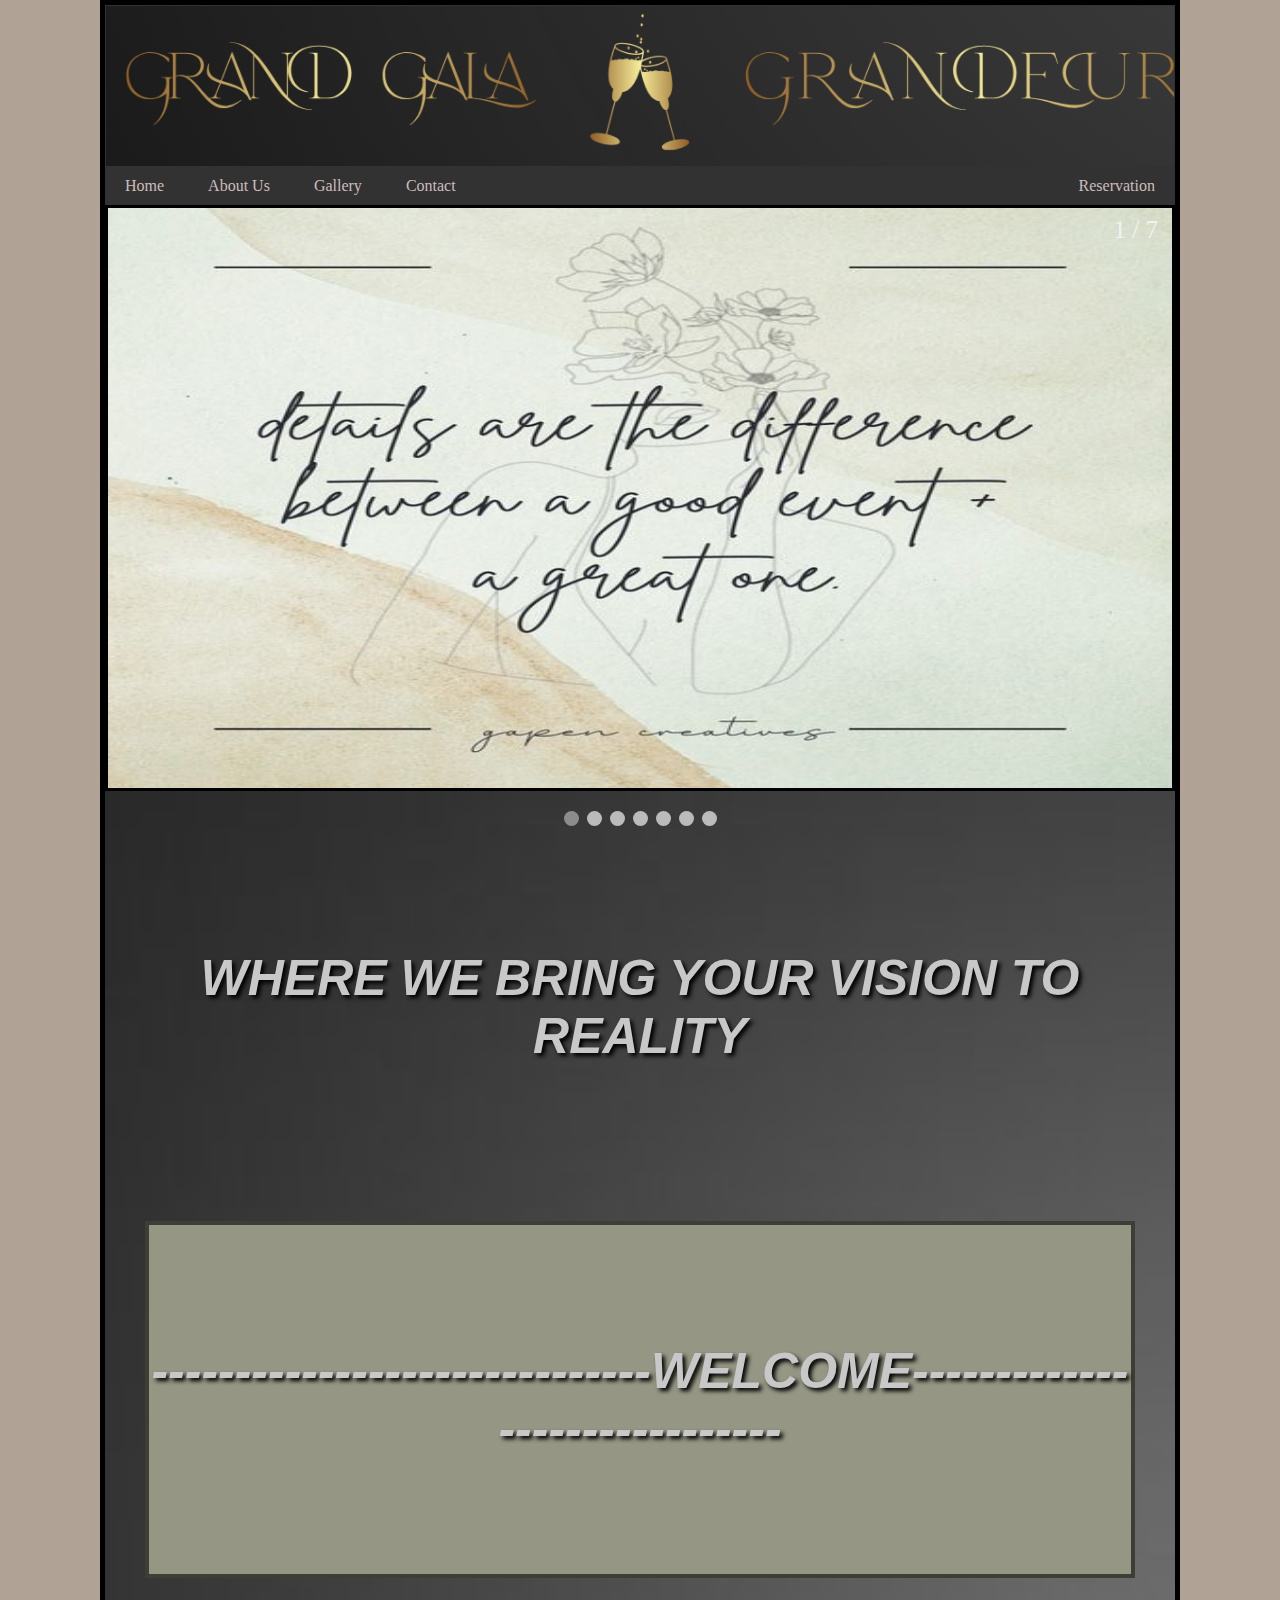
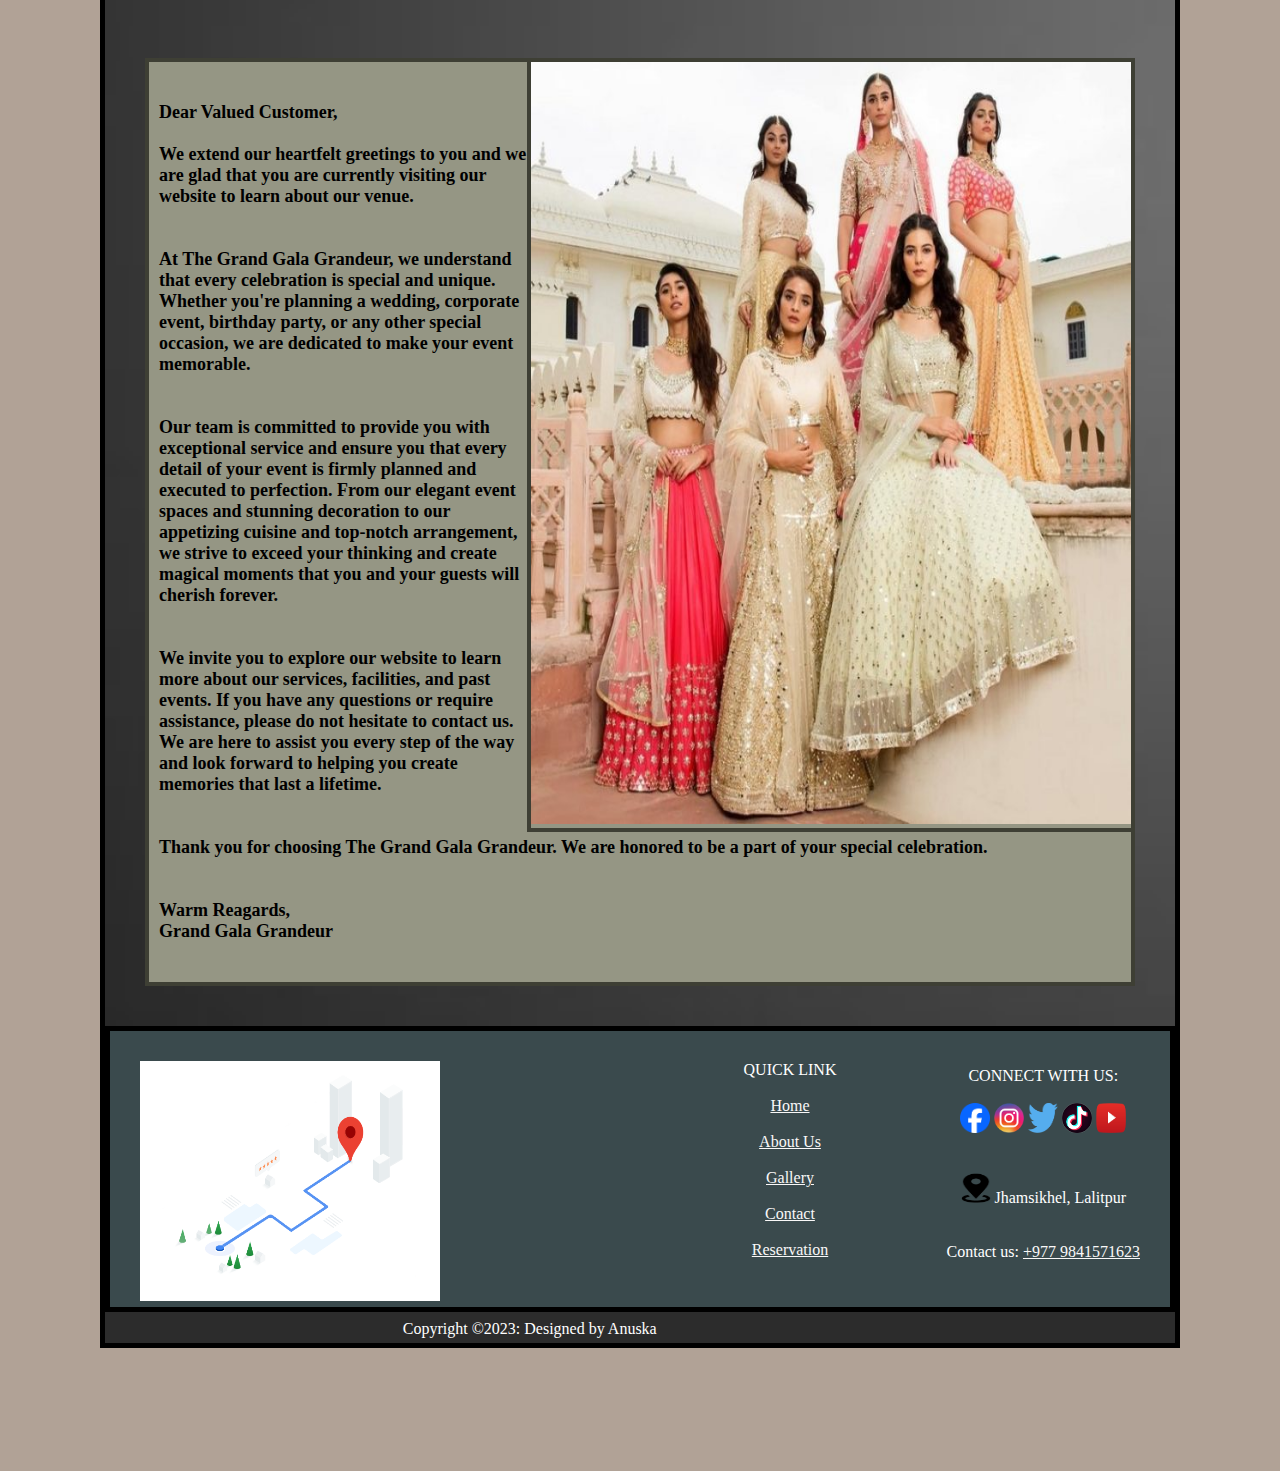
<file: index.html>
<!DOCTYPE html>
<html lang="en">
<head>
    <meta name="viewport" content="width=device-width, initial-scale=1.0"><meta name="viewport" content="width=device-width, initial-scale=1.0">
    <link rel="stylesheet" href="style.css">
    <title> Home-Grand Gala Grandeur </title>
    <link rel="icon" href="logo.png" type = "image/x-icon">      
</head>
<body>
    <div style="border: 5px solid black;">

    <!--Header-->
        <p> </p> 
        
    <!--Navigation Bar-->
    <nav>
        <ul>
            <li><a href="index.html">Home</a></li>
            <li><a href="about.html">About Us</a></li>
            <li><a href="gallery.html">Gallery</a></li>
            <li><a href="contact.html">Contact</a></li>
            <li style="float: right;" ><a href="reservation.html">Reservation</a></li>
        </ul>
    </nav>

    <!--Sideshow pictures container creation-->
    <div style="border: 3px solid black;">
        <div class="SlideshowContainer">
            <div class="mySlides fade">
                <div class="page">1 / 7</div>
                <img src="Images/slide.jpg" style="width:100%">
            </div>
            <div class="mySlides fade">
                <div class="page">2 / 7</div>
                <img src="Images/slide1.jpg" style="width:100%">
            </div>
            <div class="mySlides fade">
                <div class="page">3 / 7</div>
                <img src="Images/slide2.jpg" style="width:100%">
            </div>
            <div class="mySlides fade">
                <div class="page">4 / 7</div>
                <img src="Images/slide3.jpg" style="width:100%">
            </div>
            <div class="mySlides fade">
                <div class="page">5 / 7</div>
                <img src="Images/slide4.jpg" style="width:100%">
            </div>
            <div class="mySlides fade">
                <div class="page">6 / 7</div>
                <img src="Images/slide5.jpg" style="width:100%">
            </div>
            <div class="mySlides fade">
                <div class="page">7 / 7</div>
                <img src="Images/slide6.jpg" style="width:100%">
            </div>
        </div>
    </div>
    <!--backgroung image-->
    <div class="bgimage">
        <br>
        <!--dots-->
        <div style="text-align:center">
            <span class="dot"></span> 
            <span class="dot"></span> 
            <span class="dot"></span> 
            <span class="dot"></span> 
            <span class="dot"></span> 
            <span class="dot"></span>
            <span class="dot"></span> 
        </div>
    <!--Javascript for slideshow-->
    <script>
        let slideIndex = 0;
        showSlides();
        //shows image in slide show
        function showSlides() {
          let i;
          let slides = document.getElementsByClassName("mySlides");
          let dots = document.getElementsByClassName("dot");
          for (i = 0; i < slides.length; i++) {
            slides[i].style.display = "none";  
          }
          slideIndex++;
          if (slideIndex > slides.length) {slideIndex = 1}    
          for (i = 0; i < dots.length; i++) {
            dots[i].className = dots[i].className.replace(" active", "");
          }
          slides[slideIndex-1].style.display = "block";  
          dots[slideIndex-1].className += " active";
          setTimeout(showSlides, 4000); // Change image every 4 seconds
        }
    </script>
    <h6>WHERE WE BRING YOUR VISION TO REALITY</h6>
    <div class="initialContainer">
        <div style=" border: 4px solid #3e3f34; background-color: #959684">
            <h6>------------------------------WELCOME------------------------------</h6>
        </div>
    </div>
    <!--side by side container-->
    <div class="customerContainer">
        <div class="customerimg">
            <div style=" border: 4px solid #3e3f34; background-color: #959684 ">
                <img src="Images/customer.jpg" alt="Satisfied Customer" width="600px" height="762px">
            </div>
        </div>
        <div style=" border: 4px solid #3e3f34; background-color: #959684 ">
        <h5>
        <b>Dear Valued Customer,</b>
        <br>
        <br>
        We extend our heartfelt greetings to you and we are glad that you are currently visiting our website to learn about our venue. 
        <br>
        <br>
        <br>
        At The Grand Gala Grandeur, we understand that every celebration is special and unique. Whether you're planning a wedding, corporate event, birthday party, or any other special occasion, we are dedicated to make your event memorable. 
        <br>
        <br>
        <br>
        Our team is committed to provide you with exceptional service and ensure you that every detail of your event is firmly planned and executed to perfection. From our elegant event spaces and stunning decoration to our appetizing cuisine and top-notch arrangement, we strive to exceed your thinking and create magical moments that you and your guests will cherish forever.
        <br>
        <br>
        <br>
        We invite you to explore our website to learn more about our services, facilities, and past events. If you have any questions or require assistance, please do not hesitate to contact us. We are here to assist you every step of the way and look forward to helping you create memories that last a lifetime. 
        <br>
        <br>
        <br>
        Thank you for choosing The Grand Gala Grandeur. We are honored to be a part of your special celebration.
        <br>
        <br>
        <br>
        Warm Reagards,
        <br>
        Grand Gala Grandeur
        </h5>
        </div>
    </div>
    </div>
    <!--footer-->
    <div style="border: 5px solid black;">
        <footer>
        <!--#3 side by side container-->
        <div class="footercontainer">
            <div class="qlink">
                <div class="map">
                    <a href="https://www.google.com/maps"><img src="Images/map.png" alt="Location" height="240px" width="300px"></a>
                </div>
                    QUICK LINK <br><br>
                        <a href="index.html">Home</a><br><br>
                        <a href="about.html">About Us</a><br><br>
                        <a href="gallery.html">Gallery</a><br><br>
                        <a href="contact.html">Contact</a><br><br>
                        <a href="reservation.html">Reservation</a><br><br>
                <div class="socialIcon">
                    CONNECT WITH US:
                    <br><br>
                        <a href="https://www.facebook.com/"><img src=" Images/Facebook.png " alt="facebook logo" height="30px" width="30px"></a>
                        <a href="https://www.instagram.com/"><img src=" Images/instagram.png " alt="instagram logo" height="30px" width="30px"></a>
                        <a href="https://www.twitter.com/"><img src=" Images/twitter.png " alt="twitter logo" height="30px" width="30px"></a>
                        <a href="https://www.tiktok.com/"><img src=" Images/tiktok.png " alt="tiktok logo" height="30px" width="30px"></a>
                        <a href="https://www.youtube.com/"><img src=" Images/youtube.png " alt="youtube logo" height="30px" width="30px"></a>
                        <br><br><br>
                        <a href="https://www.youtube.com/"><img src=" Images/location.png " alt="location logo" height="30px" width="30px"></a>    Jhamsikhel, Lalitpur
                        <br><br><br>
                        Contact us: <a href="#"> +977  9841571623 </a>

                </div>
            </div>
        </div>
        </footer>
    </div>
    <!--copyright Container-->
    <div class="Copyright">
        <div style="height: 15px;">
            Copyright &copy;2023: Designed by Anuska
        </div>
    </div>
    </div>
</body>
</html>
</file>
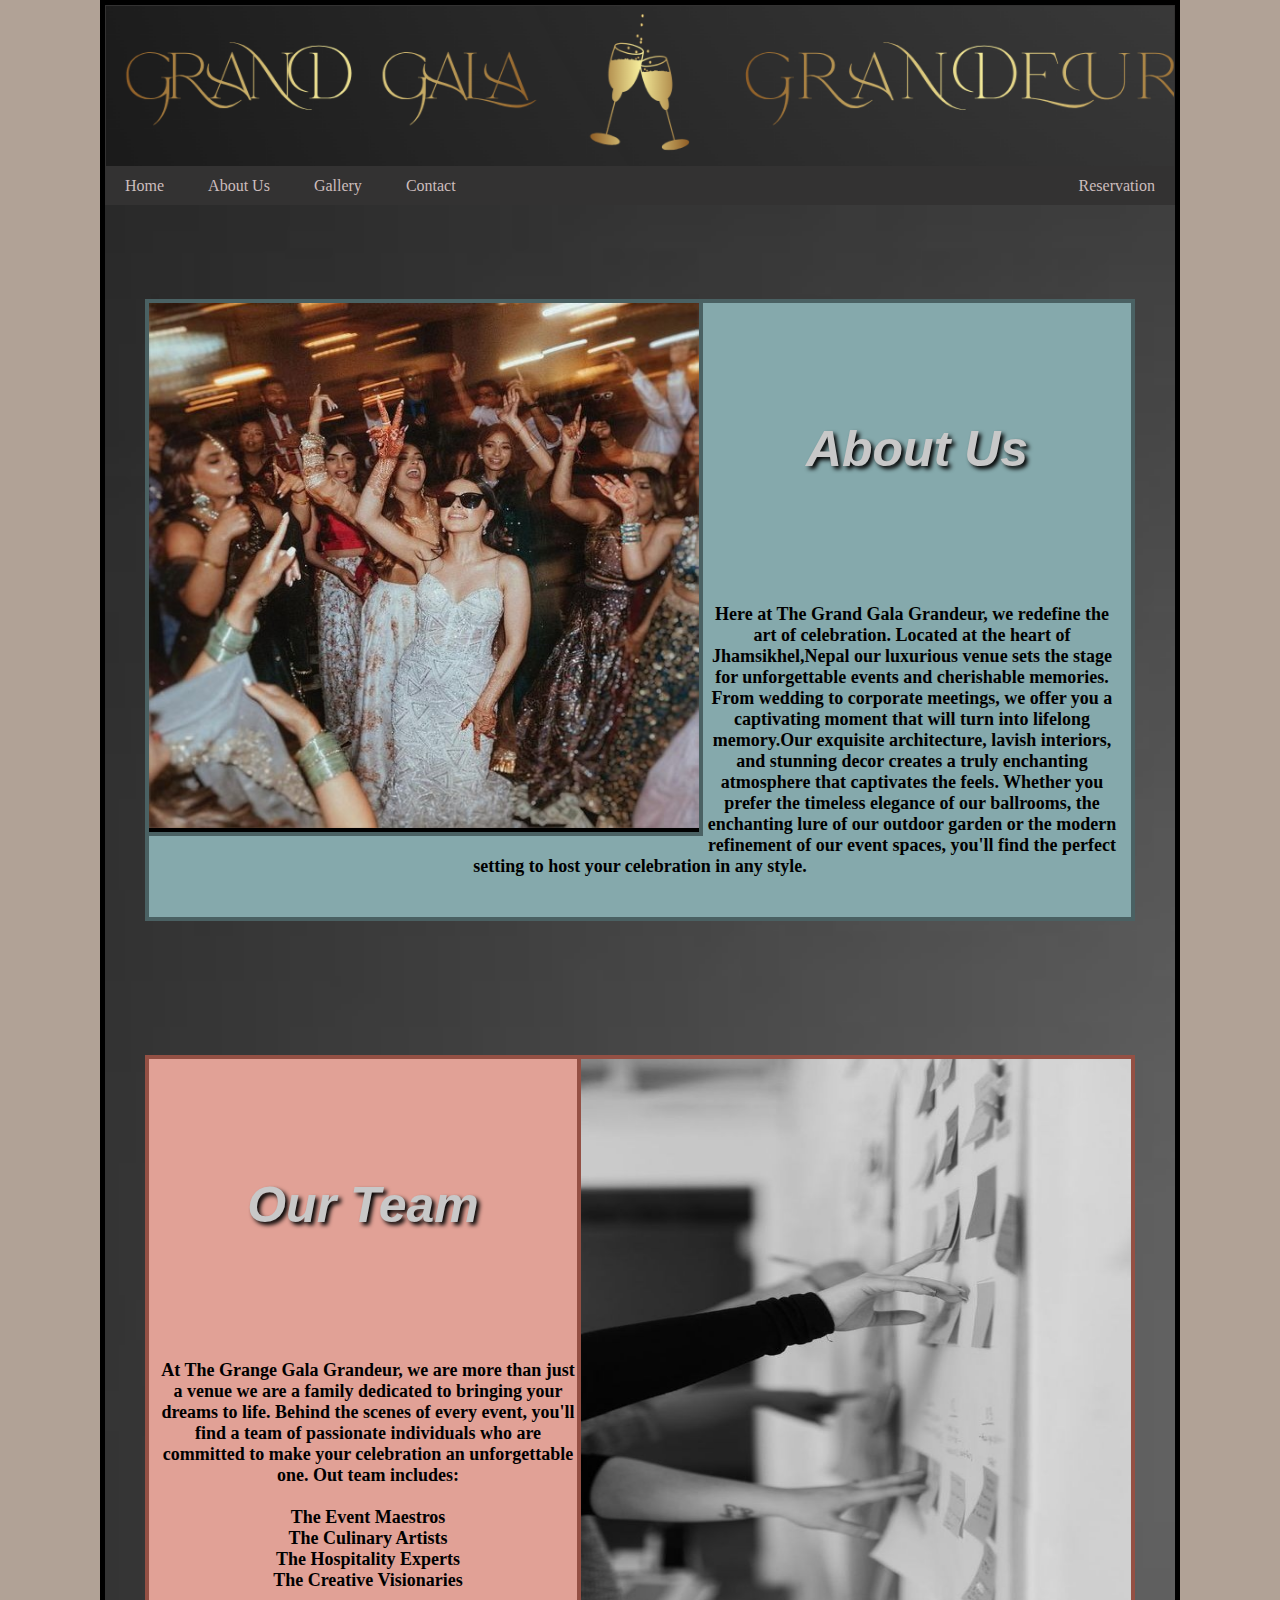
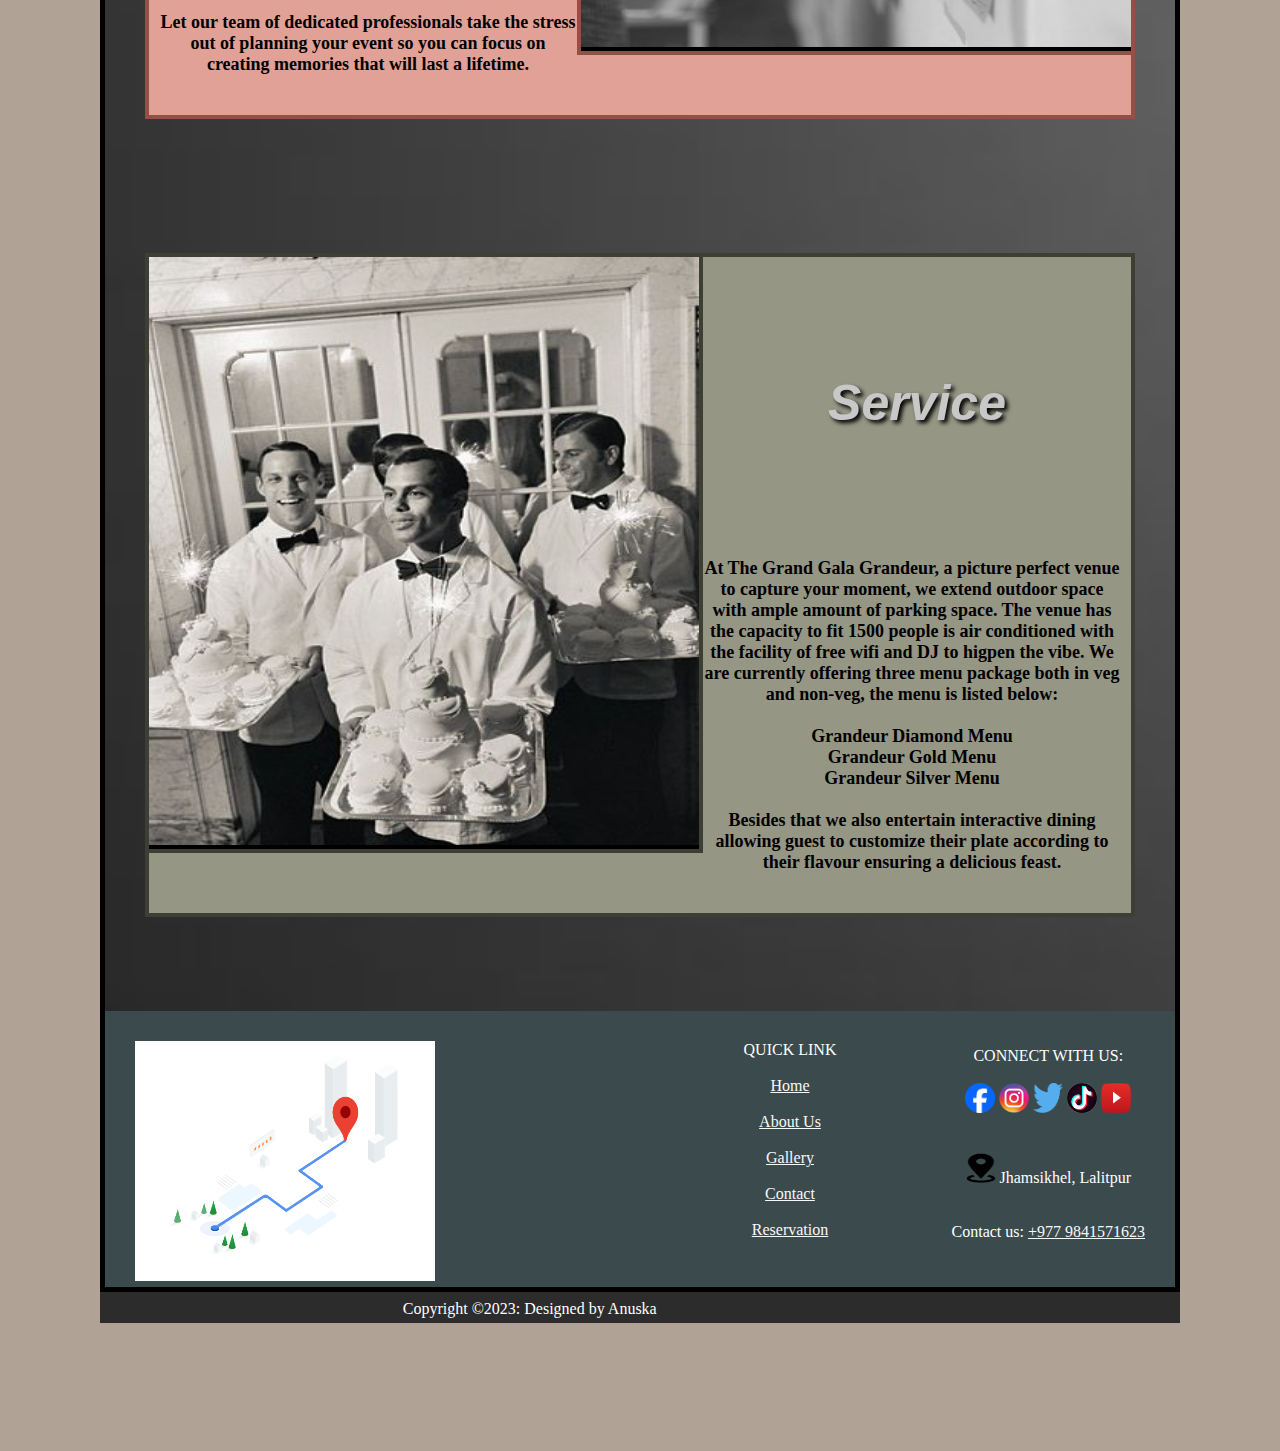
<file: about.html>
<!DOCTYPE html>
<html lang="en">
<head>
    <meta name="viewport" content="width=device-width, initial-scale=1.0">
    <link rel="stylesheet" href="style.css">
    <title> About Us-Grand Gala Grandeur </title>
    <link rel="icon" href="logo.png" type = "image/x-icon">
</head>
<body>
    <div style="border: 5px solid black;">
        <!--Header-->
        <p> </p> 
        <!--Navigation Bar-->
        <nav>
            <ul>
                <li><a href="index.html">Home</a></li>
                <li><a href="about.html">About Us</a></li>
                <li><a href="gallery.html">Gallery</a></li>
                <li><a href="contact.html">Contact</a></li>
                <li style="float: right;"><a href="reservation.html">Reservation</a></li>
            </ul>
        </nav>
        <div class="bgimage">
            <br><br><br>
            <div class="aboutContainer">
                <div class="abtimg">
                    <div style=" border: 4px solid #4a6163; background-color: black ">
                        <img src="Images/vibe.jpg" alt=" Experience " width="550px" height="525px">
                    </div>
                </div>
                <div style=" border: 4px solid #4a6163; background-color: #85a9ac ">
                    <h6>About Us</h6>
                    <h5><center>
                        Here at The Grand Gala Grandeur, we redefine the art of celebration. Located at the heart of Jhamsikhel,Nepal our luxurious venue sets the stage for unforgettable events and cherishable memories. From wedding to corporate meetings, we offer you a captivating moment that will turn into lifelong memory.Our exquisite architecture, lavish interiors, and stunning decor creates a truly enchanting atmosphere that captivates the feels. Whether you prefer the timeless elegance of our ballrooms, the enchanting lure of our outdoor garden or the modern refinement of our event spaces, you'll find the perfect setting to host your celebration in any style.
                    </center></h5>
                </div>
            </div>
            <br><br><br>
            <div class="teamContainer">
                <div class="teamimg">
                    <div style=" border: 4px solid #945044; background-color: black">
                        <img src="Images/team.jpg" alt=" Team " width="550px" height="588px">
                    </div>
                </div>
                <div style=" border: 4px solid #945044; background-color: #e1a196 ">
                    <h6>Our Team</h6>
                    <h5><center>
                        At The Grange Gala Grandeur, we are more than just a venue we are a family dedicated to bringing your dreams to life. Behind the scenes of every event, you'll find a team of passionate individuals who are committed to make your celebration an unforgettable one. Out team includes:
                        <br> <br>
                        The Event Maestros 
                        <br>
                        The Culinary Artists 
                        <br>
                        The Hospitality Experts 
                        <br>
                        The Creative Visionaries 
                        <br> <br>
                        Let our team of dedicated professionals take the stress out of planning your event so you can focus on creating memories that will last a lifetime.
                    </center></h5>
                </div>
            </div>
            <br><br><br>
            <div class="serviceContainer">
                <div class="servimg">
                    <div style=" border: 4px solid #3e3f34; background-color: black ">
                        <img src="Images/service.jpg" alt=" Service " width="550px" height="588px">
                    </div>
                </div>
                <div style=" border: 4px solid #3e3f34; background-color: #959684 ">
                    <h6>Service</h6>
                    <h5><center>
                        At The Grand Gala Grandeur, a picture perfect venue to capture your moment, we extend outdoor space with ample amount of parking space. The venue has the capacity to fit 1500 people is air conditioned with the facility of free wifi and DJ to higpen the vibe. We are currently offering three menu package both in veg and non-veg, the menu is listed below:
                        <br><br>
                        Grandeur Diamond Menu 
                        <br>
                        Grandeur Gold Menu 
                        <br>
                        Grandeur Silver Menu 
                        <br><br>
                        Besides that we also entertain interactive dining allowing guest to customize their plate according to their flavour ensuring a delicious feast.
                    </center></h5>
                </div>
            </div>
            <br><br><br>
            </div>
        <footer>
            <div class="footercontainer">
                <div class="qlink">
                    <div class="map">
                        <a href="https://www.google.com/maps"><img src="Images/map.png" alt="Location" height="240px" width="300px"></a>
                    </div>
                    QUICK LINK <br><br>
                        <a href="index.html">Home</a><br><br>
                        <a href="about.html">About Us</a><br><br>
                        <a href="gallery.html">Gallery</a><br><br>
                        <a href="contact.html">Contact</a><br><br>
                        <a href="reservation.html">Reservation</a><br><br>
                    <div class="socialIcon">
                        CONNECT WITH US:
                        <br><br>
                            <a href="https://www.facebook.com/"><img src=" Images/Facebook.png " alt="facebook logo" height="30px" width="30px"></a>
                            <a href="https://www.instagram.com/"><img src=" Images/instagram.png " alt="instagram logo" height="30px" width="30px"></a>
                            <a href="https://www.twitter.com/"><img src=" Images/twitter.png " alt="twitter logo" height="30px" width="30px"></a>
                            <a href="https://www.tiktok.com/"><img src=" Images/tiktok.png " alt="tiktok logo" height="30px" width="30px"></a>
                            <a href="https://www.youtube.com/"><img src=" Images/youtube.png " alt="youtube logo" height="30px" width="30px"></a>
                            <br><br><br>
                            <a href="https://www.youtube.com/"><img src=" Images/location.png " alt="location logo" height="30px" width="30px"></a>    Jhamsikhel, Lalitpur
                            <br><br><br>
                            Contact us: <a href="#"> +977  9841571623 </a>
    
                    </div>
                </div>
            </div>
        </footer>
        </div>
            <div class="Copyright">
                <div style="height: 15px;">
                    Copyright &copy;2023: Designed by Anuska
                </div>
            </div>
       </div>
</body>
</html>
</file>
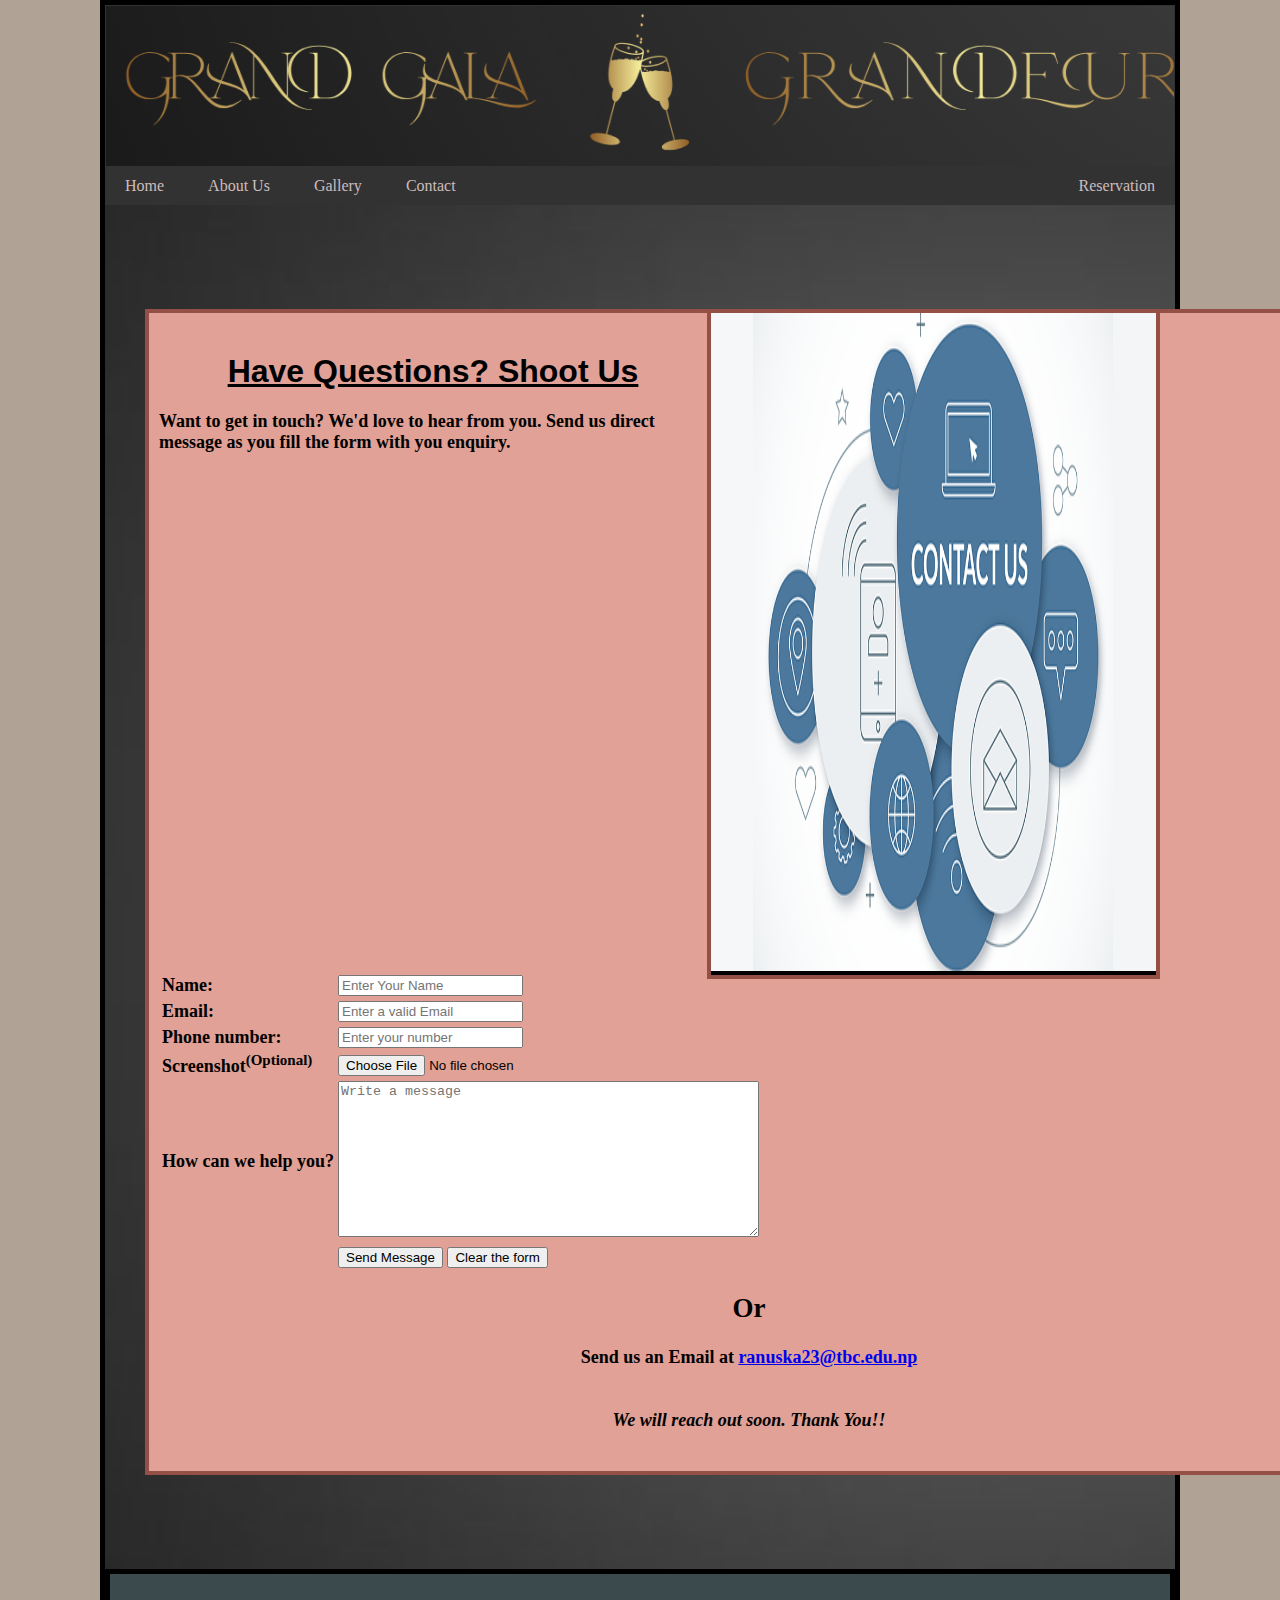
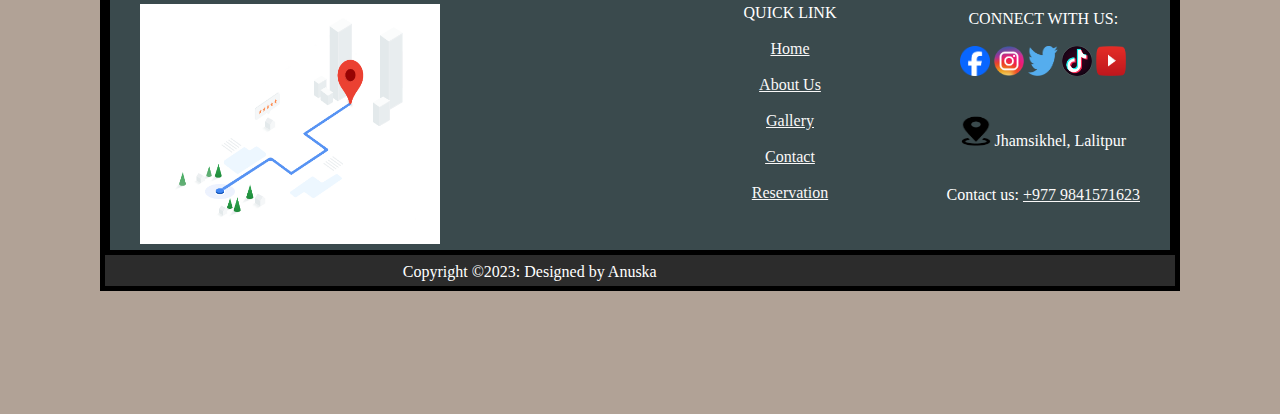
<file: contact.html>
<!DOCTYPE html>
<html lang="en">
<head>
    <meta name="viewport" content="width=device-width, initial-scale=1.0">
    <link rel="stylesheet" href="style.css">
    <title> Contact-Grand Gala Grandeur </title>
    <link rel="icon" href="logo.png" type = "image/x-icon">
    <script>
        function validateForm() {
            var name = document.getElementById('name').value;
            var email = document.getElementById('email').value;
            var phoneNumber = document.getElementById('phoneNumber').value;
            var message = document.getElementById('message').value;

            var errorMessage = document.getElementById('errorMessage')

            var errorMessage='';

            if (name == '' || email == '' || phoneNumber == '' || message == '') {
                errorMessage += 'Please enter all the required fields.';
            }
            if (errorMessage) {
                alert(errorMessage);
                return false;
            } else {
                alert('Submitted successfully!');
                return true;
            }        
        }
    </script>
</head>
<body>
    <div style="border: 5px solid black;">
    <!--Header-->
    <p> </p> 
     <!--Navigation Bar-->
     <nav>
        <ul>
            <li><a href="index.html">Home</a></li>
            <li><a href="about.html">About Us</a></li>
            <li><a href="gallery.html">Gallery</a></li>
            <li><a href="contact.html">Contact</a></li>
            <li style="float: right;"><a href="reservation.html">Reservation</a></li>
        </ul>
    </nav>
    <div class="bgimage">
        <br><br><br>
        <div class="contactContainer">
            <div class="contactimg">
                <div style=" border: 4px solid #945044; background-color: black ">
                    <img src=" Images/contact.png" alt="Conutact us " width="445px" height="658px">
                </div>
            </div>
            <!--Reservation Form-->
            <div style=" border: 4px solid #945044; background-color: #e1a196;  width: 1200px; margin: auto; margin-top: 10px;">
            <h5>
                <form action=" " id="contactForm" onsubmit="return validateForm()">
                <table>
                <font style="font-size: xx-large; font-family: Arial, Helvetica, sans-serif; font-weight: bold;">
                <tr><center><u>Have Questions? Shoot Us</u></center></tr>
                </font>
                <div id="errorMessage"></div>
                <br>
                Want to get in touch? We'd love to hear from you. Send us direct message as you fill the form with you enquiry.    
                <br><br>
                <tr>
                    <td>Name:</td>
                    <td>
                    <input type="text" placeholder="Enter Your Name" id="name">
                    </td>
                </tr>
                <tr>
                    <td>Email:</td>
                    <td>
                    <input type="email" placeholder="Enter a valid Email" id="email">
                    </td>
                </tr>
                <tr>
                    <td>Phone number:</td>
                    <td>
                        <input type="number" placeholder="Enter your number" id="phoneNumber">
                    </td>
                </tr>
                <tr>
                    <td>Screenshot<sup>(Optional)</sup></td>
                    <td>
                        <input type="file" id="Upload">
                    </td>
                </tr>
                <tr>
                    <td>How can we help you?</td>
                    <td>
                    <textarea id="message" name="message" placeholder="Write a message" rows="10" cols="50"></textarea>
                    </td>
                </tr>
                <tr>
                    <td>
                    <td>    
                    <input type="submit" value="Send Message">
                    <input type="reset" value="Clear the form">
                    </td>
                    </td>
                </tr>
                </table>
                <center>
                <h2>Or</h2>
                Send us an Email at <a href="mailto:ranuska23@tbc.edu.np"> ranuska23@tbc.edu.np </a>
                </center>
                <br><br>
                <font style="font-family: cursive ; font-size: large; font-style: italic;"> <center> We will reach out soon. Thank You!! </center> </font>
            </form>
            </div>
        </h5>
        </div>
        <br><br><br>
    </div>
    <div style="border: 5px solid black;">
        <footer>
        <div class="footercontainer">
            <div class="qlink">
                <div class="map">
                    <a href="https://www.google.com/maps"><img src="Images/map.png" alt="Map" height="240px" width="300px"></a>
                </div>
                    QUICK LINK <br><br>
                        <a href="index.html">Home</a><br><br>
                        <a href="about.html">About Us</a><br><br>
                        <a href="gallery.html">Gallery</a><br><br>
                        <a href="contact.html">Contact</a><br><br>
                        <a href="reservation.html">Reservation</a><br><br>
                <div class="socialIcon">
                     CONNECT WITH US:
                    <br><br>
                        <a href="https://www.facebook.com/"><img src=" Images/Facebook.png " alt="facebook logo" height="30px" width="30px"></a>
                        <a href="https://www.instagram.com/"><img src=" Images/instagram.png " alt="instagram logo" height="30px" width="30px"></a>
                        <a href="https://www.twitter.com/"><img src=" Images/twitter.png " alt="twitter logo" height="30px" width="30px"></a>
                        <a href="https://www.tiktok.com/"><img src=" Images/tiktok.png " alt="tiktok logo" height="30px" width="30px"></a>
                        <a href="https://www.youtube.com/"><img src=" Images/youtube.png " alt="youtube logo" height="30px" width="30px"></a>
                        <br><br><br>
                        <a href="https://www.youtube.com/"><img src=" Images/location.png " alt="location logo" height="30px" width="30px"></a>    Jhamsikhel, Lalitpur
                        <br><br><br>
                        Contact us: <a href="#"> +977  9841571623 </a>
                </div>
            </div>
        </div>
        </footer>
    </div>
    <div class="Copyright">
        <div style="height: 15px;">
            Copyright &copy;2023: Designed by Anuska
        </div>
    </div>
    </div>
</body>
</html>
</file>
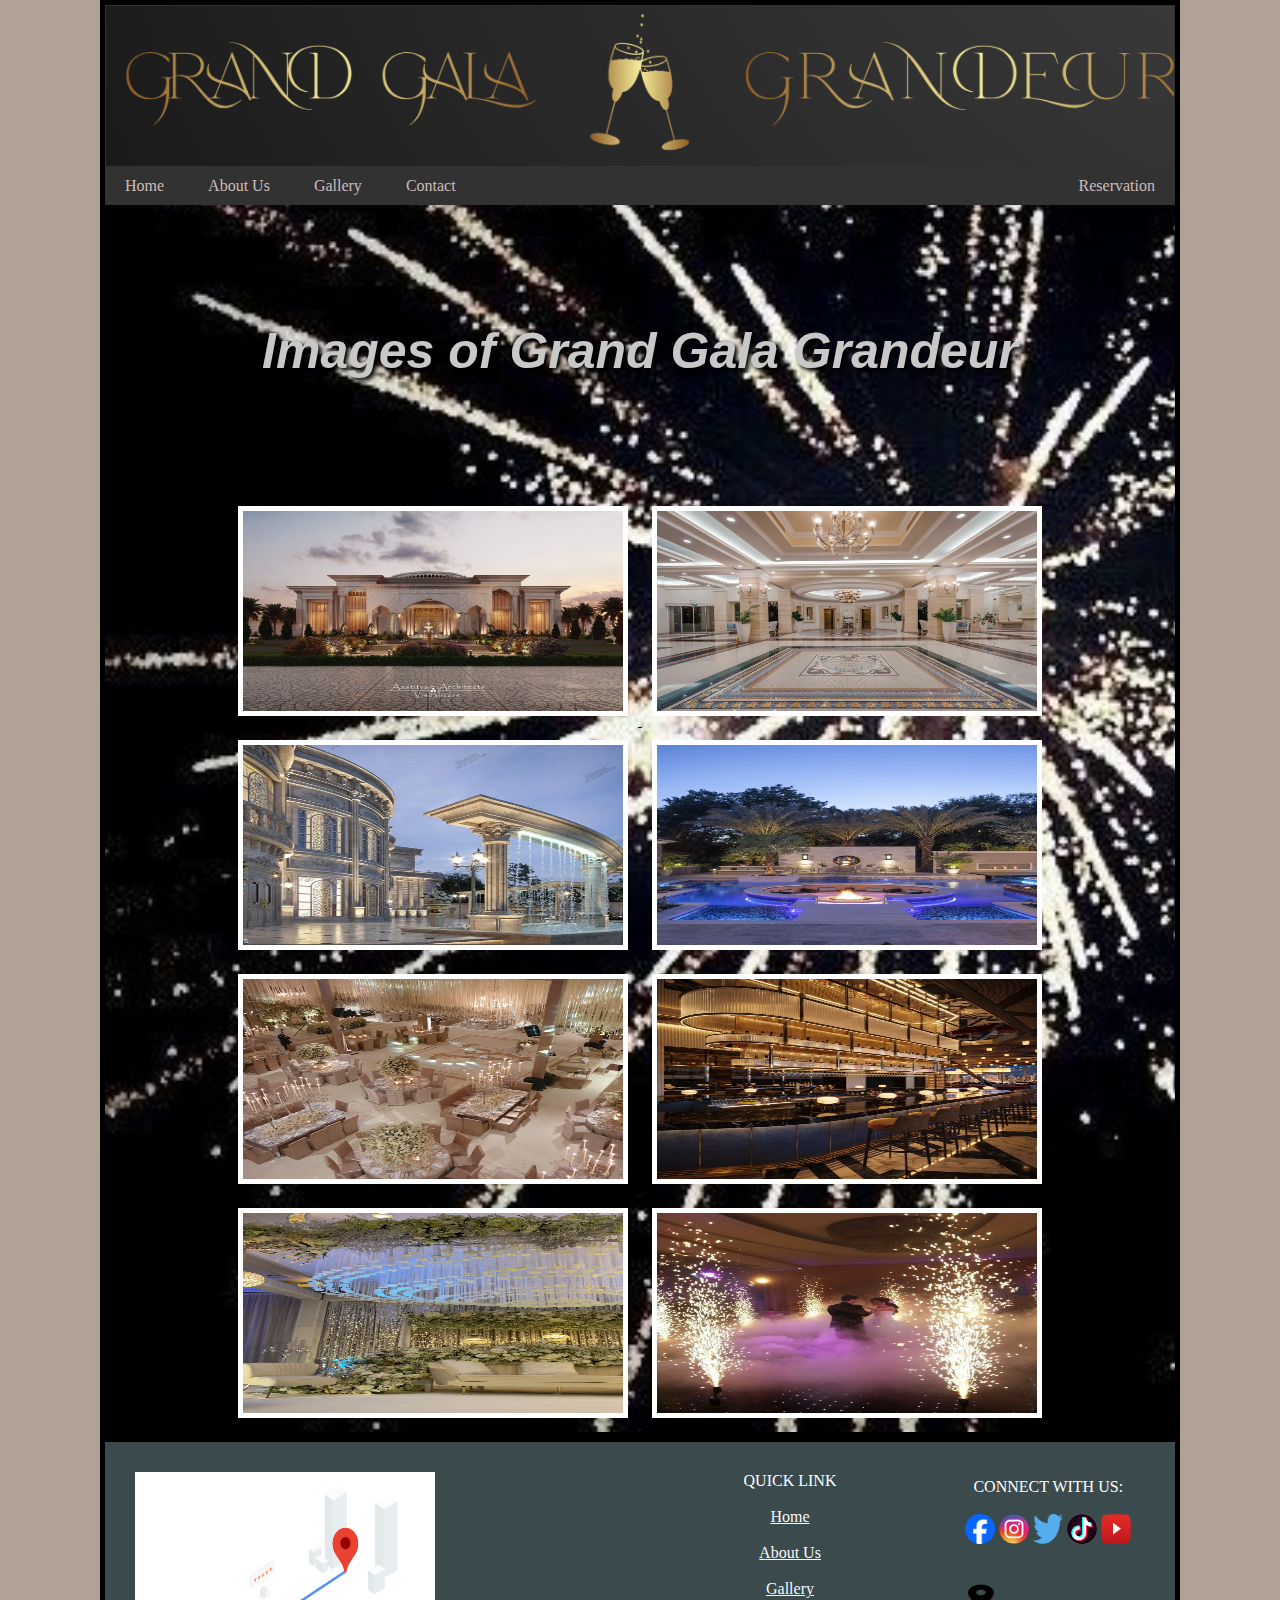
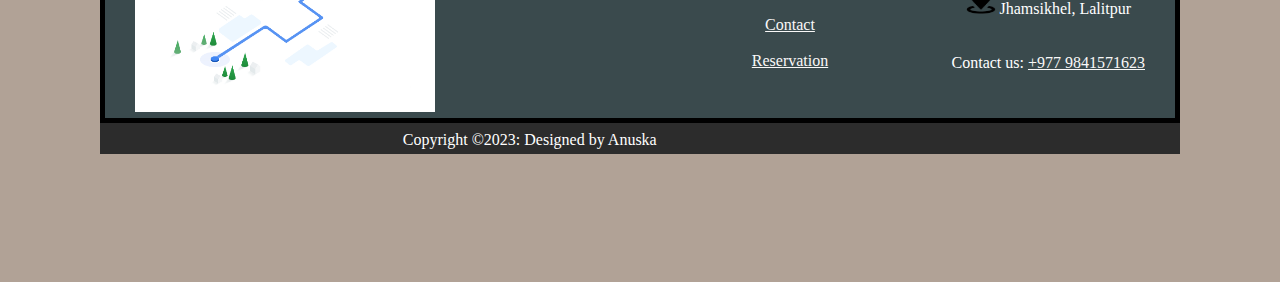
<file: gallery.html>
<!DOCTYPE html>
<html lang="en">
<head>
    <meta name="viewport" content="width=device-width, initial-scale=1.0">
    <link rel="stylesheet" href="style.css">
    <title> Gallery-Grand Gala Grandeur </title>
    <link rel="icon" href="logo.png" type = "image/x-icon">
</head>
    <div style="border: 5px solid black;">
        <body>
        <!--Header-->
        <p> </p> 
        <div class="gimage">
        <!--Navigation Bar-->
        <nav>
            <ul>
                <li><a href="index.html">Home</a></li>
                <li><a href="about.html">About Us</a></li>
                <li><a href="gallery.html">Gallery</a></li>
                <li><a href="contact.html">Contact</a></li>
                <li style="float: right;"><a href="reservation.html">Reservation</a></li>
            </ul>
        </nav>
        <!--Photos-->
        <center><h6>Images of Grand Gala Grandeur</h6>
        <a href=" Images/exterior.jpg ">
            <img style="border: 5px solid rgb(255, 255, 255);" src=" Images/exterior.jpg " alt="THe Exterior of the Event Venue" height="200px" width="380px" vspace="10px" hspace="10px">
        </a>
        <a href=" Images/interior.jpg ">
            <img style="border: 5px solid rgb(255, 255, 255);" src=" Images/interior.jpg " alt="THe Interior of the Event Venue" height="200px" width="380px" vspace="10px" hspace="10px">
        </a>
        <a href=" Images/fountain.jpg ">
            <img style="border: 5px solid rgb(255, 255, 255);" src=" Images/fountain.jpg " alt="Fountain" height="200px" width="380px" vspace="10px" hspace="10px">
        </a>
        <a href=" Images/pool.jpg ">
            <img style="border: 5px solid rgb(255, 255, 255);" src=" Images/pool.jpg " alt="THe Pool in the Event Venue" height="200px" width="380px" vspace="10px" hspace="10px">
        </a>
        <a href=" Images/lunch.jpg ">
            <img style="border: 5px solid rgb(255, 255, 255);" src=" Images/lunch.jpg " alt="Dining Area" height="200px" width="380px" vspace="10px" hspace="10px">
        </a>
        <a href=" Images/bar.jpg ">
            <img style="border: 5px solid rgb(255, 255, 255);" src=" Images/bar.jpg " alt="Bar nd Drinks" height="200px" width="380px" vspace="10px" hspace="10px">
        </a>
        <a href=" Images/stage.jpg ">
            <img style="border: 5px solid rgb(255, 255, 255);" src=" Images/stage.jpg " alt="Dance Stage" height="200px" width="380px" vspace="10px" hspace="10px">
        </a>
        <a href=" Images/dance.jpg ">
            <img style="border: 5px solid rgb(255, 255, 255);" src=" Images/dance.jpg " alt="Dance Performance" height="200px" width="380px" vspace="10px" hspace="10px">
        </a>
        </div>
        </center>
    </div>
        <div style="border: 5px solid black;">
            <footer>
            <div class="footercontainer">
                <div class="qlink">
                    <div class="map">
                        <a href="https://www.google.com/maps"><img src="Images/map.png" alt="Location" height="240px" width="300px"></a>
                    </div>
                    QUICK LINK <br><br>
                        <a href="index.html">Home</a><br><br>
                        <a href="about.html">About Us</a><br><br>
                        <a href="gallery.html">Gallery</a><br><br>
                        <a href="contact.html">Contact</a><br><br>
                        <a href="reservation.html">Reservation</a><br><br>
                    <div class="socialIcon">
                        CONNECT WITH US:
                    <br><br>
                        <a href="https://www.facebook.com/"><img src=" Images/Facebook.png " alt="facebook logo" height="30px" width="30px"></a>
                        <a href="https://www.instagram.com/"><img src=" Images/instagram.png " alt="instagram logo" height="30px" width="30px"></a>
                        <a href="https://www.twitter.com/"><img src=" Images/twitter.png " alt="twitter logo" height="30px" width="30px"></a>
                        <a href="https://www.tiktok.com/"><img src=" Images/tiktok.png " alt="tiktok logo" height="30px" width="30px"></a>
                        <a href="https://www.youtube.com/"><img src=" Images/youtube.png " alt="youtube logo" height="30px" width="30px"></a>
                        <br><br><br>
                        <a href="https://www.youtube.com/"><img src=" Images/location.png " alt="location logo" height="30px" width="30px"></a>    Jhamsikhel, Lalitpur
                        <br><br><br>
                        Contact us: <a href="#"> +977  9841571623 </a>

                    </div>
                </div>
            </div>
            </footer>
        </div>
        <div class="Copyright">
            <div style="height: 15px;">
                Copyright &copy;2023: Designed by Anuska
            </div>
        </div>
    </div>
</body>
</html>
</file>
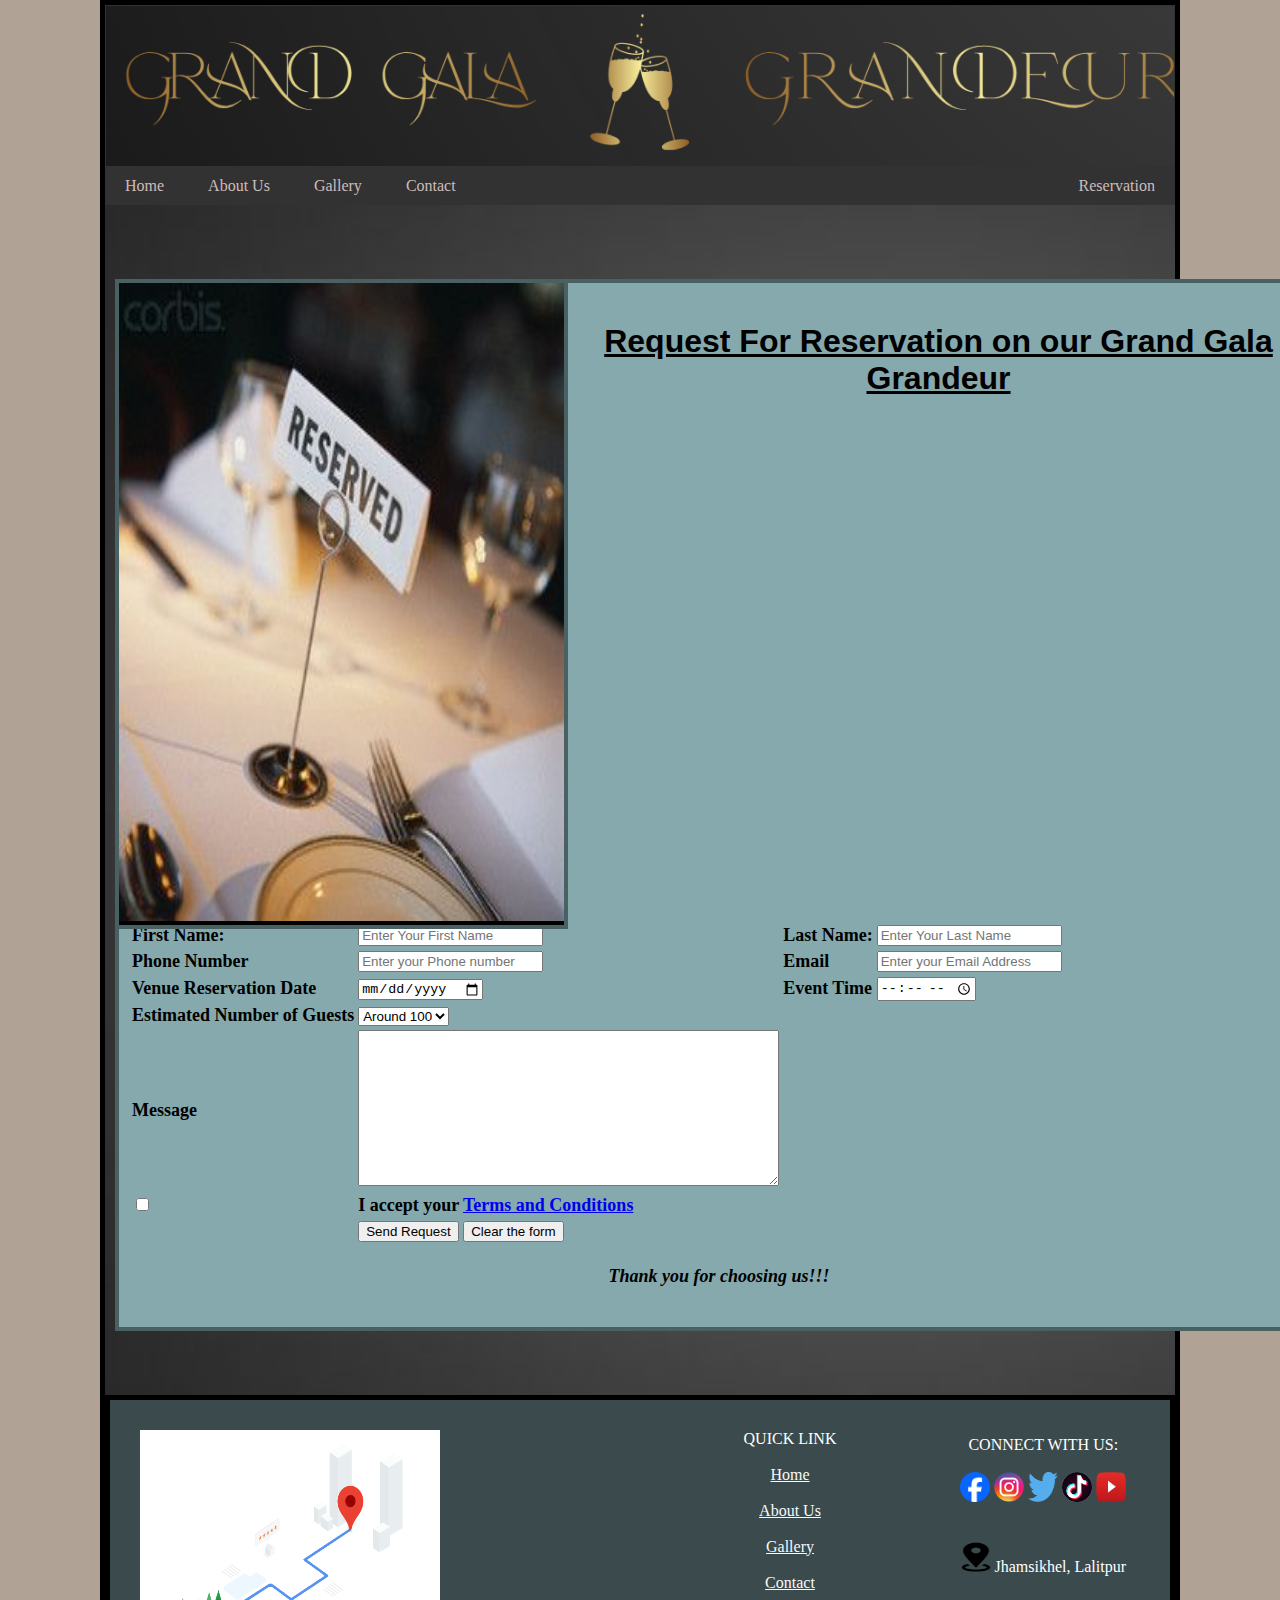
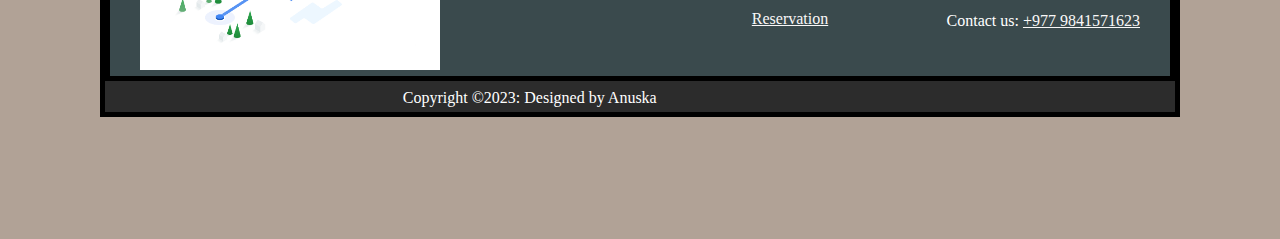
<file: reservation.html>
<!DOCTYPE html>
<html lang="en">
<head>
    <meta name="viewport" content="width=device-width, initial-scale=1.0">
    <link rel="stylesheet" href="style.css">
    <title> Reservation-Grand Gala Grandeur </title>
    <link rel="icon" href="logo.png" type = "image/x-icon">
</head>
<body>
    <div style="border: 5px solid black;">
    <!--Header-->
    <p> </p> 
     <!--Navigation Bar-->
     <nav>
        <ul>
            <li><a href="index.html">Home</a></li>
            <li><a href="about.html">About Us</a></li>
            <li><a href="gallery.html">Gallery</a></li>
            <li><a href="contact.html">Contact</a></li>
            <li style="float: right;"><a href="reservation.html">Reservation</a></li>
        </ul>
    </nav>
    <div class="bgimage">
    <!--side by side container-->
    <br><br><br>
    <div class="reservationContainer">
        <div class="reserveimg">
            <div style=" border: 4px solid #4a6163; background-color: black ">
                <img src="Images/reserved.jpg" alt="Reservation " width="445px" height="638px">
            </div>
        </div>
        <!--Reservation Form-->
        <div style=" border: 4px solid #4a6163; background-color: #85a9ac;  width: 1200px; margin: auto; margin-top: 10px;">
        <h5>
            <form>
            <table>
            <font style="font-size: xx-large; font-family: Arial, Helvetica, sans-serif; font-weight: bold;">
            <tr><center><u> Request For Reservation on our Grand Gala Grandeur </u></center></tr>
            </font>
            <br>
            <tr>
                <td>First Name:</td>
                <td>
                <input type="text" placeholder="Enter Your First Name" id="name">
                </td>
                <td>Last Name:</td>
                <td>
                <input type="text" placeholder="Enter Your Last Name" id="name">
                </td>
            </tr>
            <tr>
                <td>Phone Number</td>
                <td>
                <input type="text" placeholder="Enter your Phone number" id="phone number 1" >
                </td>
                <td>Email</td>
                <td>
                <input type="email" placeholder="Enter your Email Address" id="email">
                </td>
            </tr>
            <tr>
                <td>Venue Reservation Date</td>
                <td>
                <input type="date" id="date" name="date">
                </td>
                <td>Event Time</td>
                <td>
                <input type="time">
                </td>
            </tr>
            <tr>
                <td>Estimated Number of Guests</td>
                    <td>
                        <select name="Guests">
                            <option value="G1">Around 100</option>
                            <option value="G2">100 to 300</option>
                            <option value="G3">300 to 600</option>
                            <option value="G4">600 to 900</option>
                            <option value="G5">Above 900</option>
                        </select>
                        <br>
                    </td>
            </tr>
            <tr>
                <td>Message</td>
                <td>
                <textarea id="message" name="message" rows="10" cols="50"></textarea>
                </td>
            </tr>
            <tr>
                <td>
                    <input type="checkbox"><td> I accept your <a href="terms&condn.html" target="_blank">Terms and Conditions</a>
                </td>
                </td>
            </tr>
            <tr>
                <td>
                <td>    
                <input type="submit" value="Send Request">
                <input type="reset" value="Clear the form">
                </td>
                </td>
            </tr>
            </table>
            <br>
            <font style="font-family: cursive ; font-size: large; font-style: italic;"> <center> Thank you for choosing us!!! </center> </font>
        </form>
        </div>
    </h5>
    </div>
    <br><br><br>
    </div>
    <div style="border: 5px solid black;">
    <footer>
        <div class="footercontainer">
            <div class="qlink">
                <div class="map">
                    <a href="https://www.google.com/maps"><img src="Images/map.png" alt="Location" height="240px" width="300px"></a>
                </div>
                QUICK LINK <br><br>
                    <a href="index.html">Home</a><br><br>
                    <a href="about.html">About Us</a><br><br>
                    <a href="gallery.html">Gallery</a><br><br>
                    <a href="contact.html">Contact</a><br><br>
                    <a href="reservation.html">Reservation</a><br><br>
            <div class="socialIcon">
                CONNECT WITH US:
                <br><br>
                    <a href="https://www.facebook.com/"><img src=" Images/Facebook.png " alt="facebook logo" height="30px" width="30px"></a>
                    <a href="https://www.instagram.com/"><img src=" Images/instagram.png " alt="instagram logo" height="30px" width="30px"></a>
                    <a href="https://www.twitter.com/"><img src=" Images/twitter.png " alt="twitter logo" height="30px" width="30px"></a>
                    <a href="https://www.tiktok.com/"><img src=" Images/tiktok.png " alt="tiktok logo" height="30px" width="30px"></a>
                    <a href="https://www.youtube.com/"><img src=" Images/youtube.png " alt="youtube logo" height="30px" width="30px"></a>
                    <br><br><br>
                    <a href="https://www.youtube.com/"><img src=" Images/location.png " alt="location logo" height="30px" width="30px"></a>    Jhamsikhel, Lalitpur
                    <br><br><br>
                    Contact us: <a href="#"> +977  9841571623 </a>

            </div>
        </div>
    </div>
    </footer>
    </div>
        <div class="Copyright">
            <div style="height: 15px;">
                Copyright &copy;2023: Designed by Anuska
            </div>
        </div>
    </div>
</body>
</html>
</file>
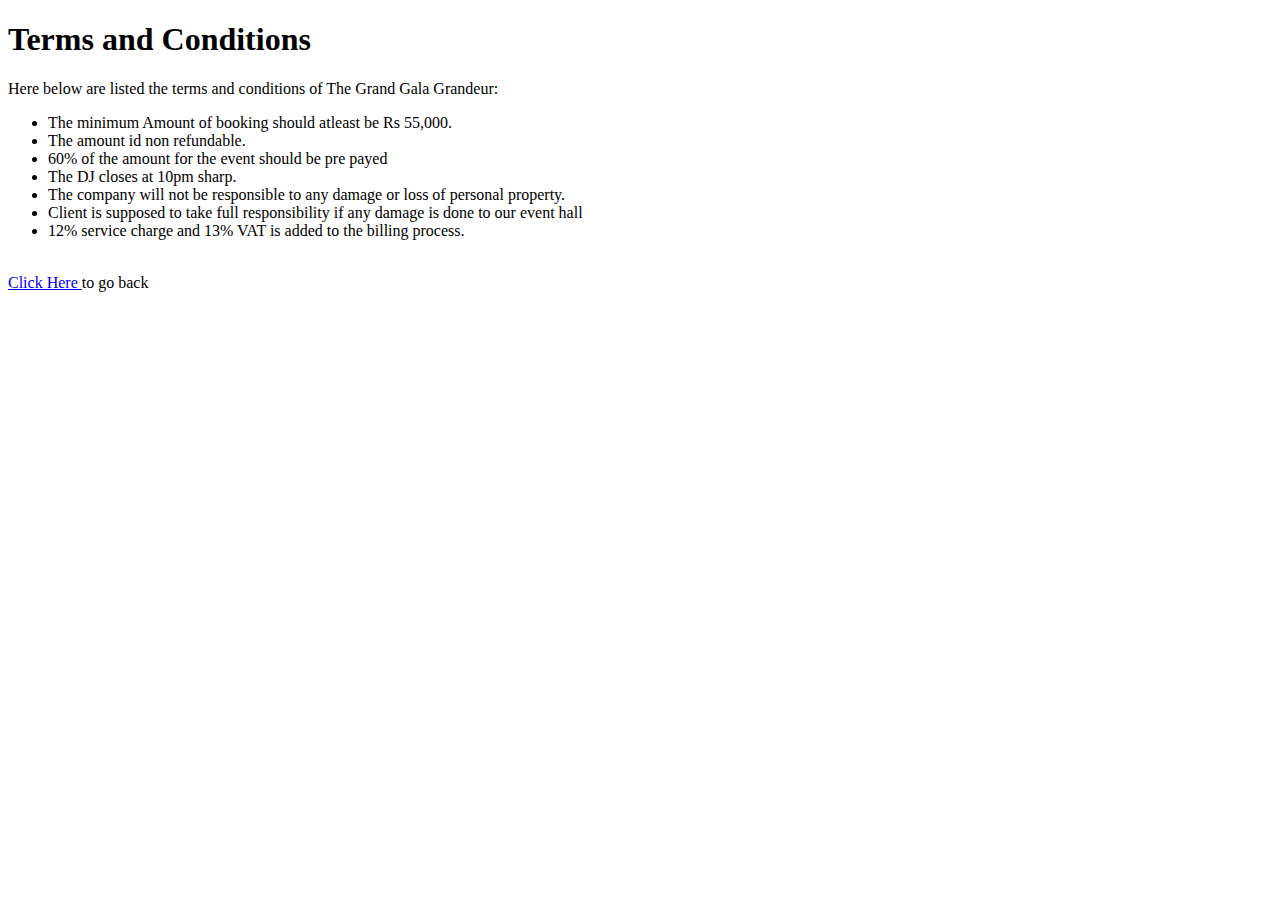
<file: terms&condn.html>
<!DOCTYPE html>
<html lang="en">
<head>
    <meta name="viewport" content="width=device-width, initial-scale=1.0">
    <title>Terms-and-Conditions</title>
</head>
<body>
    <h1><b>Terms and Conditions</b></h1>
    Here below are listed the terms and conditions of The Grand Gala Grandeur:
    <ul style="list-style-type: disc;">
        <li>The minimum Amount of booking should atleast be Rs 55,000.</li>
        <li>The amount id non refundable.</li>
        <li>60% of the amount for the event should be pre payed</li>
        <li>The DJ closes at 10pm sharp.</li>
        <li>The company will not be responsible to any damage or loss of personal property.</li>
        <li>Client is supposed to take full responsibility if any damage is done to our event hall</li>
        <li>12% service charge and 13% VAT is added to the billing process.</li>
    </ul>
    <br>
    <a href=" reservation.html "> Click Here </a> to go back 
</body>
</html>
</file>
<file: style.css>
body {
        margin: 0px 100px;
        background-position: center;
        padding: 0px;
        max-width: 1320px;
        background-color: #b1a296;
    }
/* header */
p   {
        margin-top: 0px;
        border: 1px solid #333232;
        padding: 80px;
        background-image: url('Images/header.png');
        background-repeat: no-repeat;
        background-size: cover;
        margin-bottom: 0px;
    }
/* navigation bar*/
ul {
        margin-top: 0px; 
        padding: 0;
        list-style: none;
        background: #333232;
        margin-bottom: 0px;
    }
ul li { 
        display: inline-block;}
ul li a 
    {
        display: block;
        padding: 10px 20px;
        color: #ccbdbd;
        text-align: left;
        text-decoration: none;
    }
ul li a:hover { 
        color: #030303;
        background: #f9f8f8;}
/* Home page */
.mySlides img {
    vertical-align: middle;
    height: 580px;
    }
.mySlides {
    display: none;
    }
/* Slideshow container */
.SlideshowContainer {
    max-width: 1320px;
    position: relative;
    margin: auto;
    }
/* Numbers */
.page {
    color: #f2f2f2;
    font-size: 25px;
    text-align: left;
    padding: 8px 12px;
    position: absolute;
    top: 0px;
    right: 2px;
    }
.text{
    color: white;
    text-shadow: 2px 2px 4px #000000;
    font-size: 60px;
    padding: 8px 12px;
    position: absolute;
    bottom: 300px;
    width: 100%;
    
    text-align: center;}
/* The dots/bullets/indicators */
.DotContainer {
    text-align: center;
    margin-top: 20px;
    }
.dot {
    height: 15px;
    width: 15px;
    margin: 2px;
    background-color: #bbb;
    border-radius: 100%;
    display: inline-block;
    transition: background-color 0.6s ease;
    }
.active {
        background-color: #8c8c8c;
        }
/* Fading animation */
.fade {
    animation-name: fade;
    animation-duration: 1.5s;
    }
@keyframes fade {
        from {opacity: .4} 
        to {opacity: 1}
    }
.bgimage {
        background-image: url(Images/background.jpg);
        background-repeat: no-repeat;
        background-attachment: scroll;
        background-size: cover;

}
.initialContainer {
    padding: 40px;
    }
h6 { 
    font-family: 'Lucida Sans', 'Lucida Sans Regular', 'Lucida Grande', 'Lucida Sans Unicode', Geneva, Verdana, sans-serif;
    font-size: 50px;
    font-weight: bold;
    text-align: center;
    font-style: oblique;
    color: #c8c8c8;
    text-shadow: 3px 3px 4px #000000;
}  
.customerContainer {
    padding: 40px;
}
.customerimg {
    float: right;
}
h5 {
    font-size: large;
    padding: 10px;
}
/* About Us page */
.aboutContainer {
    padding: 40px;
}
.abtimg {
    float: left;
}
.teamContainer {
    padding: 40px;
}
.teamimg {
    float: right;
}
.serviceContainer {
    padding: 40px;
}
.servimg {
    float: left;
}
/* Gallery page */
.gimage {
    background-image: url(Images/gbg.jpg);
    background-repeat: no-repeat;
    background-attachment: scroll;
    background-size: cover;
}
.h4 {
    font-size: xx-large;
    text-align: center;
    color: white;
}
/* Contact page */
.contactContainer {
    padding: 40px;
    padding-right: 15px;
}
.contactimg {
    float: right;
    position: relative;
    top: 10px;
}
/* Reservation page */
.reservationContainer {
    padding: 10px;
}
.reserveimg {
    float: left;
    position: relative;
    top: 10px;
}
/* Fotter */
footer {
    background-color: #3a4a4d;
    padding: 10px;
    color: white;
} 
.footercontainer {
    padding: 10px;
}
.map img {
    float: left;
    }
.qlink{
    text-align: center;
    margin: 10px;
}
.qlink a {
    color: #f9f8f8;
}
.socialIcon {
    float:  right;
    bottom: 210px;
    position: relative;
}
.Copyright {
    background-color:rgb(44, 44, 44);
    padding: 8px;
    text-align: center;
    color: white;
}
</file>
